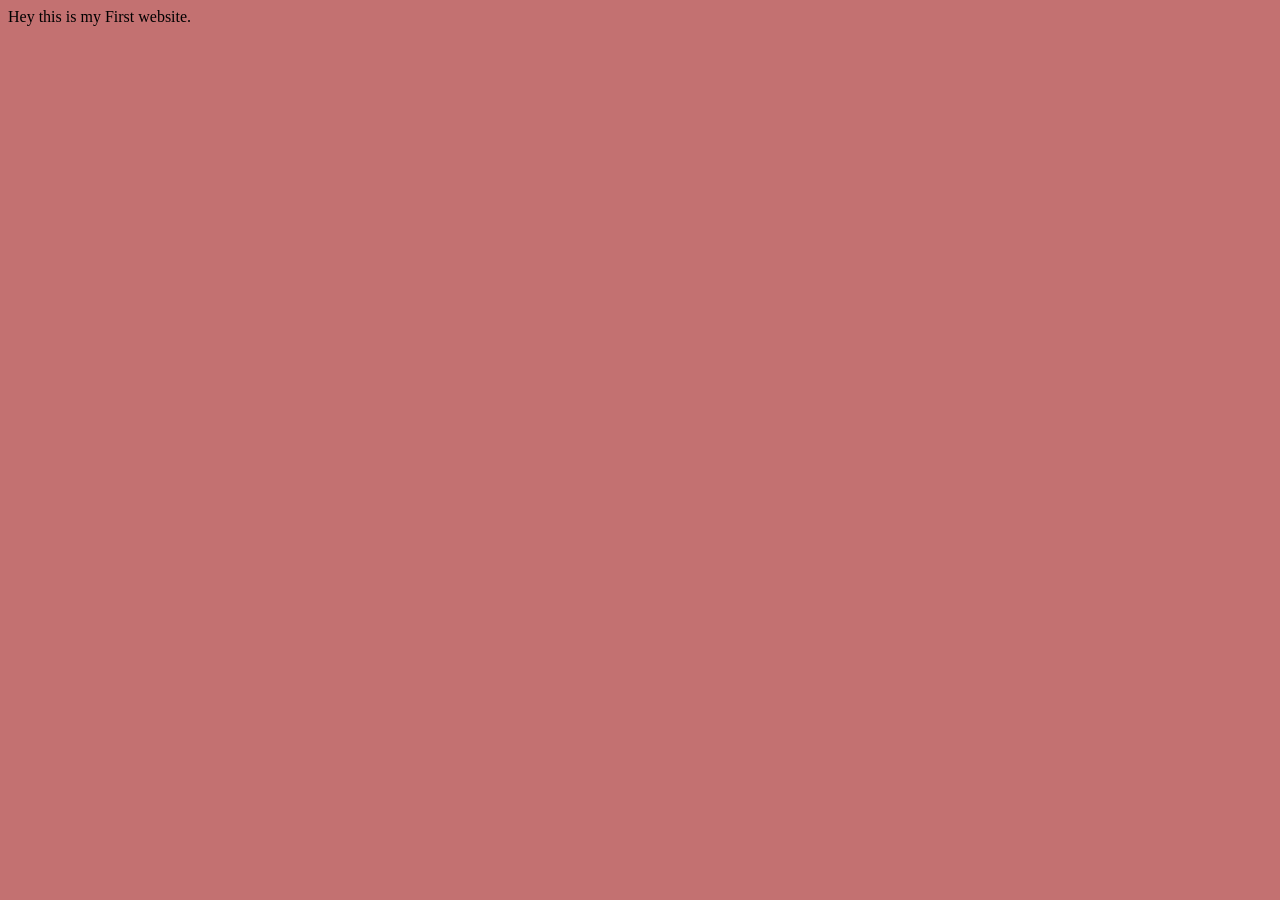
<file: folder/Day1/index.html>
<!DOCTYPE html>
<html lang="en">
<head>
    <meta charset="UTF-8">
    <meta name="viewport" content="width=device-width, initial-scale=1.0">
    <title>Swati ka First Website</title>
    <link rel="stylesheet" href="style.css">
</head>
<body>
    Hey this is my First website.
    <script src="script.js"></script>
</body> 
</html>
</file>
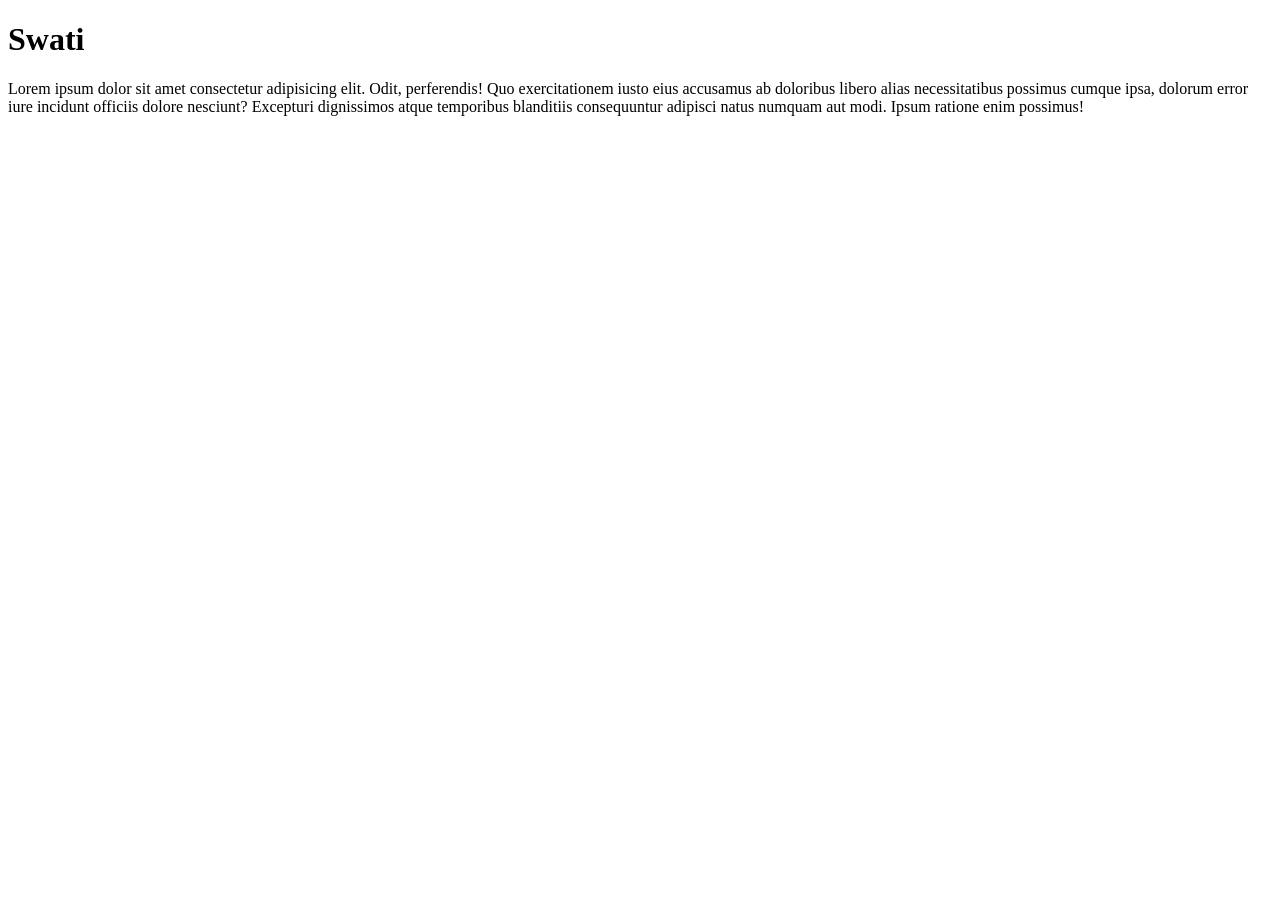
<file: folder/Day4/index.html>
<!DOCTYPE html>
<html lang="en">
<head>
    <meta charset="UTF-8">
    <meta name="viewport" content="width=device-width, initial-scale=1.0">
    <meta name="description content="this is a page which contains description abouy swati-the
    sigma">
    <title>Swati</title>
</head>
<body>
    <h1>Swati</h1>
    <p>Lorem ipsum dolor sit amet consectetur adipisicing elit. Odit, perferendis! Quo exercitationem iusto eius accusamus ab doloribus libero alias necessitatibus possimus cumque ipsa, dolorum error iure incidunt officiis dolore nesciunt? Excepturi dignissimos atque temporibus blanditiis consequuntur adipisci natus numquam aut modi. Ipsum ratione enim possimus!</p>
</body>
</html>
</file>
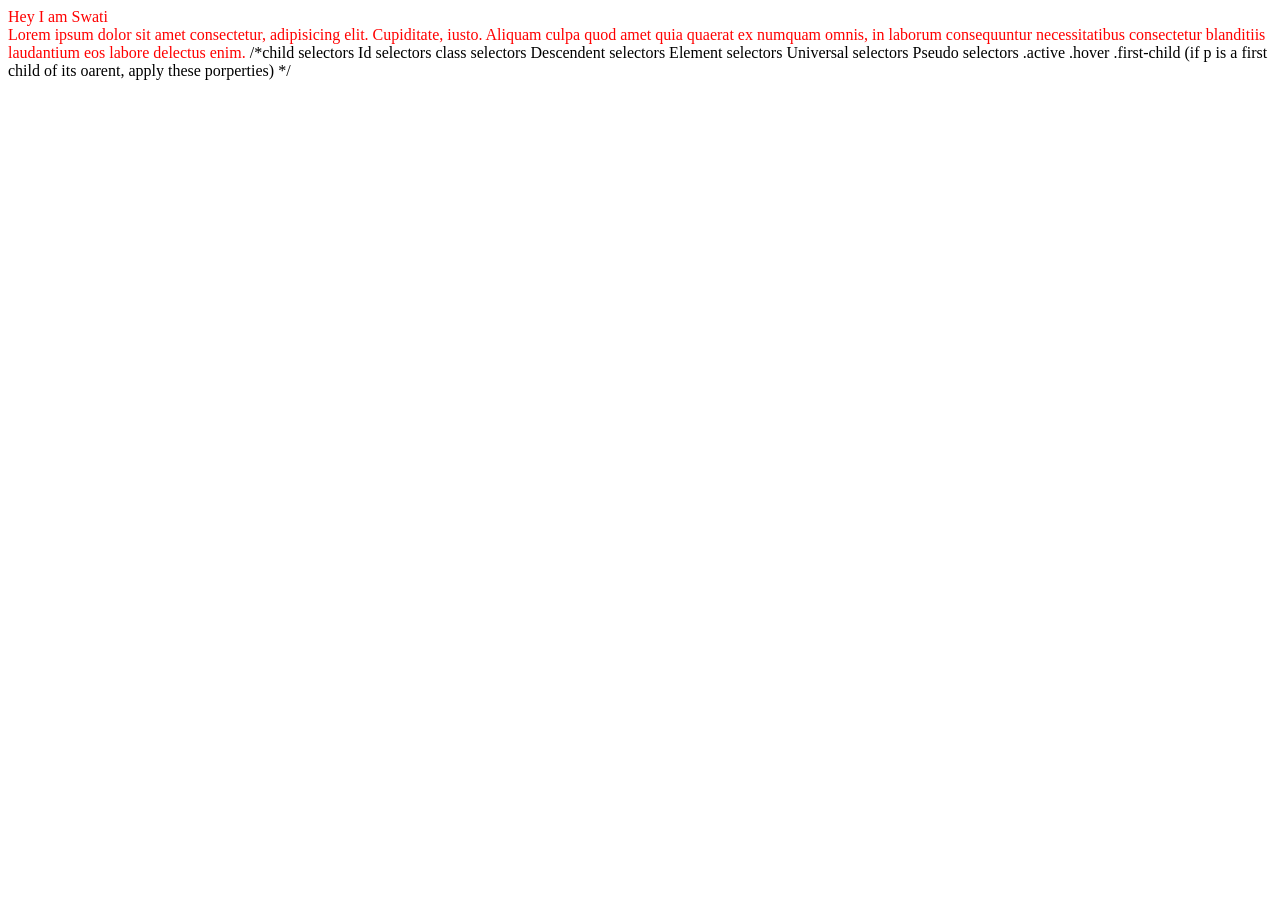
<file: folder/DayCSS/index.html>
<!DOCTYPE html>
<html lang="en">
<head>
    <meta charset="UTF-8">
    <meta name="viewport" content="width=device-width, initial-scale=1.0">
    <title>CSS</title>
    <style>
        div,span{
            color: red;
        }
    </style>
</head>
<body>
    <div>Hey I am Swati</div>
    <span>Lorem ipsum dolor sit amet consectetur, adipisicing elit. Cupiditate, iusto. Aliquam culpa quod amet quia quaerat ex numquam omnis, in laborum consequuntur necessitatibus consectetur blanditiis laudantium eos labore delectus enim.</span>

</body>
</html>

/*child selectors 
  Id selectors 
  class selectors 
  Descendent selectors 
  Element selectors 
  Universal selectors 
  Pseudo selectors 
   .active 
    .hover
    .first-child (if p is a first child of its oarent, apply these porperties)
*/
</file>
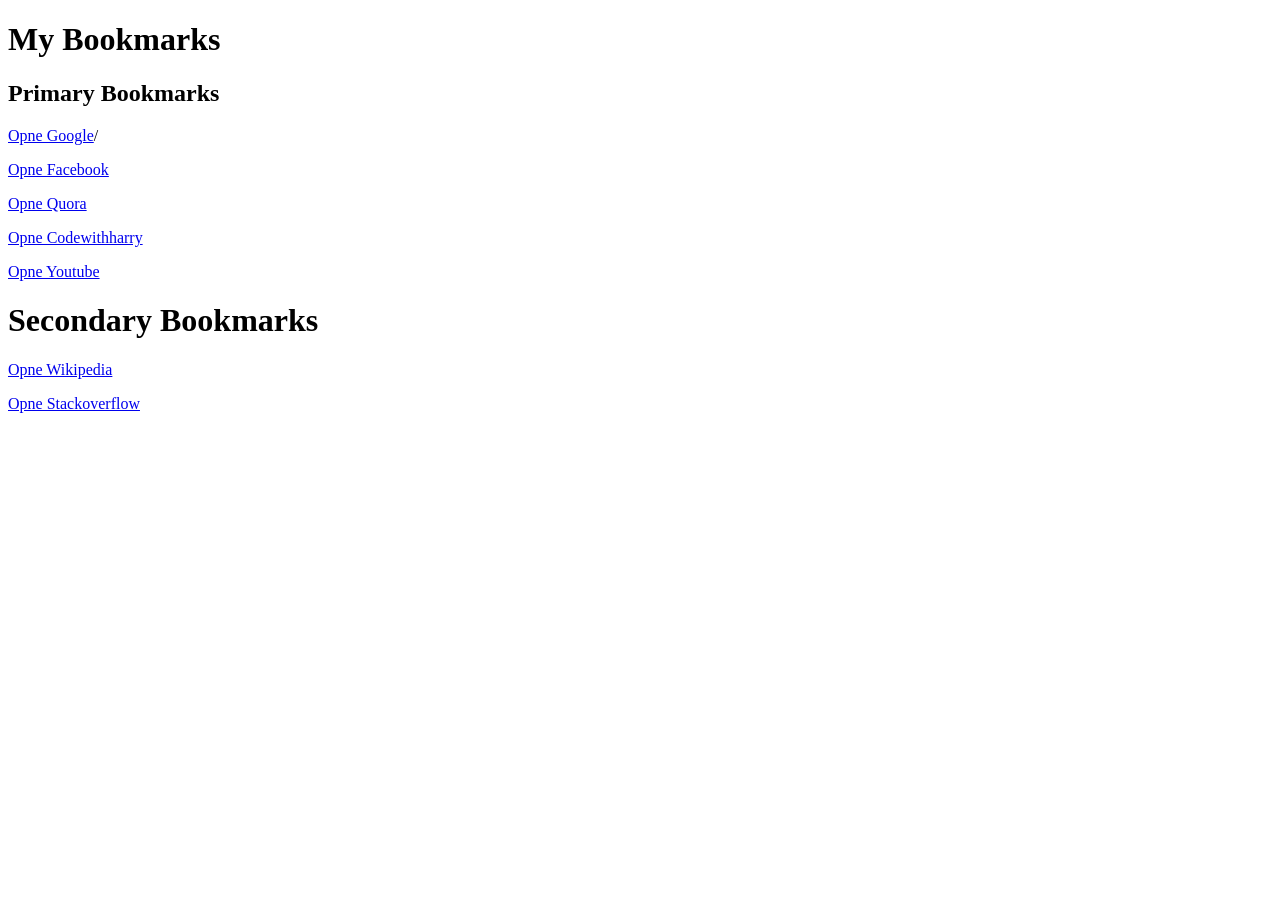
<file: folder/Day2/Bookmark.html>
<!DOCTYPE html>
<html lang="en">
<head>
    <meta charset="UTF-8">
    <meta name="viewport" content="width=device-width, initial-scale=1.0">
    <title>Bookmarks Manager</title>
</head>
<body>
    <h1>My Bookmarks</h1>
    <h2>Primary Bookmarks</h2>
    <p><a target="_blank" href="https://www.google.com">Opne Google</a>/<p>
    <p><a target="_blank" href="https://www.facebook.com">Opne Facebook</a></p>
    <p><a target="_blank" href="https://www.quora.com">Opne Quora</a></p>
    <p><a target="_blank" href="https://www.codewithharry.com">Opne Codewithharry</a></p>
    <p><a target="_blank" href="https://www.youtube.com">Opne Youtube</a></p>
    
    <h1>Secondary Bookmarks</h1>
     <p><a target="_blank" href="https://www.wikipedia.com">Opne Wikipedia</a></p>
    <p><a target="_blank" href="https://www.stackoverflow.com">Opne Stackoverflow
        
    </a></p>
</body>
</html>
</file>
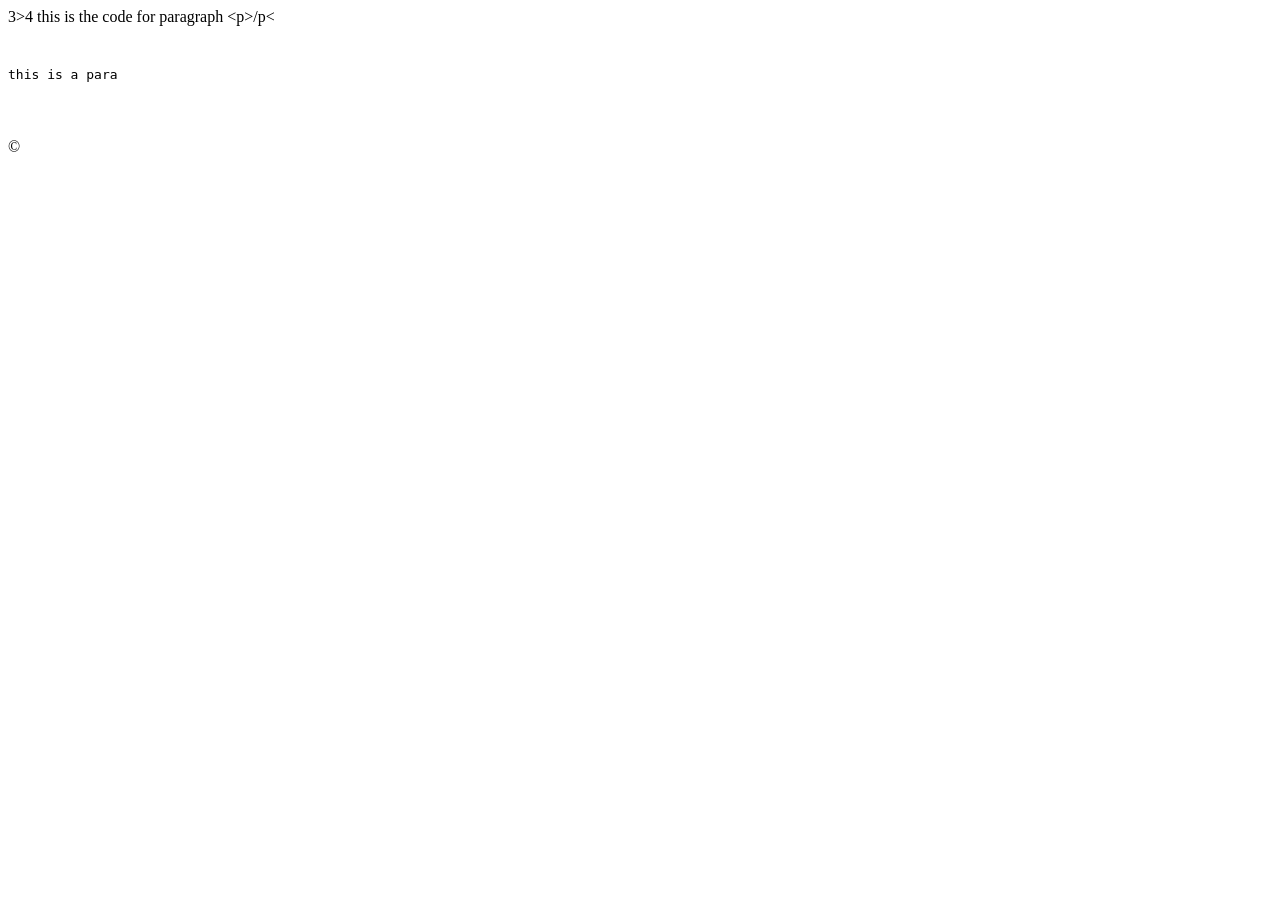
<file: folder/Day7/indexx.html>
<!DOCTYPE html>
<html lang="en">
<head>
    <meta charset="UTF-8">
    <meta name="viewport" content="width=device-width, initial-scale=1.0">
    <title>Document</title>
</head>
<body>
    3>4
    this is the code for paragraph &lt;p&gt;/p&lt;
    <pre>
        <p>this is a para</p>
    </pre>
    &copy;
</body>
</html>
</file>
<file: folder/Day1/style.css>
body{
    background-color: rgb(195, 113, 113);
}
</file>
